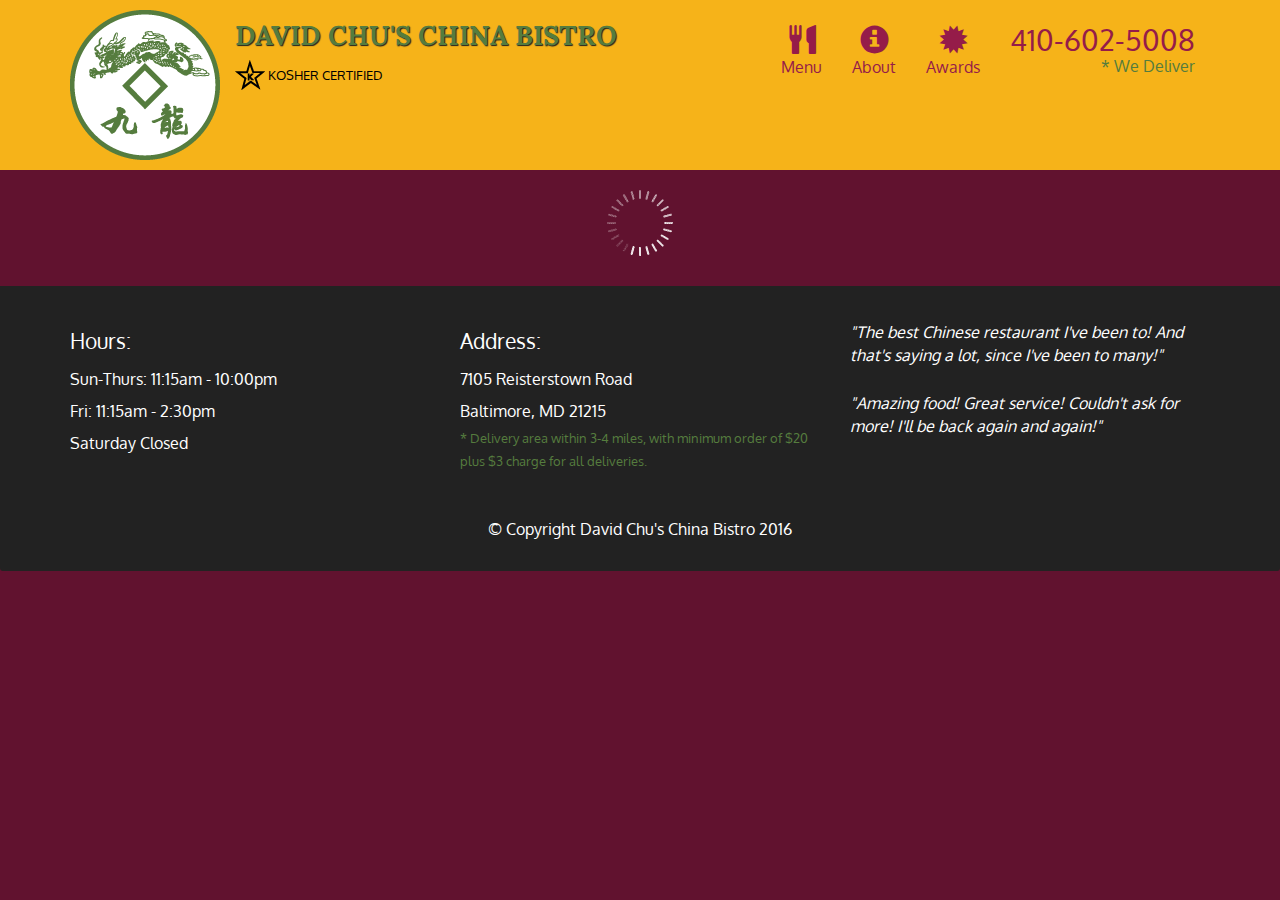
<file: Mod-5-Solution/index.html>
<!doctype html>
<html lang="en">
  <head>
    <meta charset="utf-8">
    <meta http-equiv="X-UA-Compatible" content="IE=edge">
    <meta name="viewport" content="width=device-width, initial-scale=1">
    <title>David Chu's China Bistro</title>
    <link rel="stylesheet" href="css/bootstrap.min.css">
    <link rel="stylesheet" href="css/styles.css">
    <link href='https://fonts.googleapis.com/css?family=Oxygen:400,300,700' rel='stylesheet' type='text/css'>
    <link href='https://fonts.googleapis.com/css?family=Lora' rel='stylesheet' type='text/css'>
  </head>
<body>
  <header>
    <nav id="header-nav" class="navbar navbar-default">
      <div class="container">
        <div class="navbar-header">
          <a href="index.html" class="pull-left visible-md visible-lg">
            <div id="logo-img" alt="Logo image"></div>
          </a>

          <div class="navbar-brand">
            <a href="index.html"><h1>David Chu's China Bistro</h1></a>
            <p>
              <img src="images/star-k-logo.png" alt="Kosher certification">
              <span>Kosher Certified</span>
            </p>
          </div>

          <button id="navbarToggle" type="button" class="navbar-toggle collapsed" data-toggle="collapse" data-target="#collapsable-nav" aria-expanded="false">
            <span class="sr-only">Toggle navigation</span>
            <span class="icon-bar"></span>
            <span class="icon-bar"></span>
            <span class="icon-bar"></span>
          </button>
        </div>
        
        <div id="collapsable-nav" class="collapse navbar-collapse">
           <ul id="nav-list" class="nav navbar-nav navbar-right">
            <li id="navHomeButton" class="visible-xs active">
              <a href="index.html">
                <span class="glyphicon glyphicon-home"></span> Home</a>
            </li>
            <li id="navMenuButton">
              <a href="#" onclick="$dc.loadMenuCategories();">
                <span class="glyphicon glyphicon-cutlery"></span><br class="hidden-xs"> Menu</a>
            </li>
            <li>
              <a href="#">
                <span class="glyphicon glyphicon-info-sign"></span><br class="hidden-xs"> About</a>
            </li>
            <li>
              <a href="#">
                <span class="glyphicon glyphicon-certificate"></span><br class="hidden-xs"> Awards</a>
            </li>
            <li id="phone" class="hidden-xs">
              <a href="tel:410-602-5008">
                <span>410-602-5008</span></a><div>* We Deliver</div>
            </li>
          </ul><!-- #nav-list -->
        </div><!-- .collapse .navbar-collapse -->
      </div><!-- .container -->
    </nav><!-- #header-nav -->
  </header>

  <div id="call-btn" class="visible-xs">
    <a class="btn" href="tel:410-602-5008">
    <span class="glyphicon glyphicon-earphone"></span>
    410-602-5008
    </a>
  </div>
  <div id="xs-deliver" class="text-center visible-xs">* We Deliver</div>

  <div id="main-content" class="container"></div>

  <footer class="panel-footer">
    <div class="container">
      <div class="row">
        <section id="hours" class="col-sm-4">
          <span>Hours:</span><br>
          Sun-Thurs: 11:15am - 10:00pm<br>
          Fri: 11:15am - 2:30pm<br>
          Saturday Closed
          <hr class="visible-xs">
        </section>
        <section id="address" class="col-sm-4">
          <span>Address:</span><br>
          7105 Reisterstown Road<br>
          Baltimore, MD 21215
          <p>* Delivery area within 3-4 miles, with minimum order of $20 plus $3 charge for all deliveries.</p>
          <hr class="visible-xs">
        </section>
        <section id="testimonials" class="col-sm-4">
          <p>"The best Chinese restaurant I've been to! And that's saying a lot, since I've been to many!"</p>
          <p>"Amazing food! Great service! Couldn't ask for more! I'll be back again and again!"</p>
        </section>
      </div>
      <div class="text-center">&copy; Copyright David Chu's China Bistro 2016</div>
    </div>
  </footer>

  <!-- jQuery (Bootstrap JS plugins depend on it) -->
  <script src="js/jquery-2.1.4.min.js"></script>
  <script src="js/bootstrap.min.js"></script>
  <script src="js/ajax-utils.js"></script>
  <script src="js/script.js"></script>
</body>
</html>
</file>
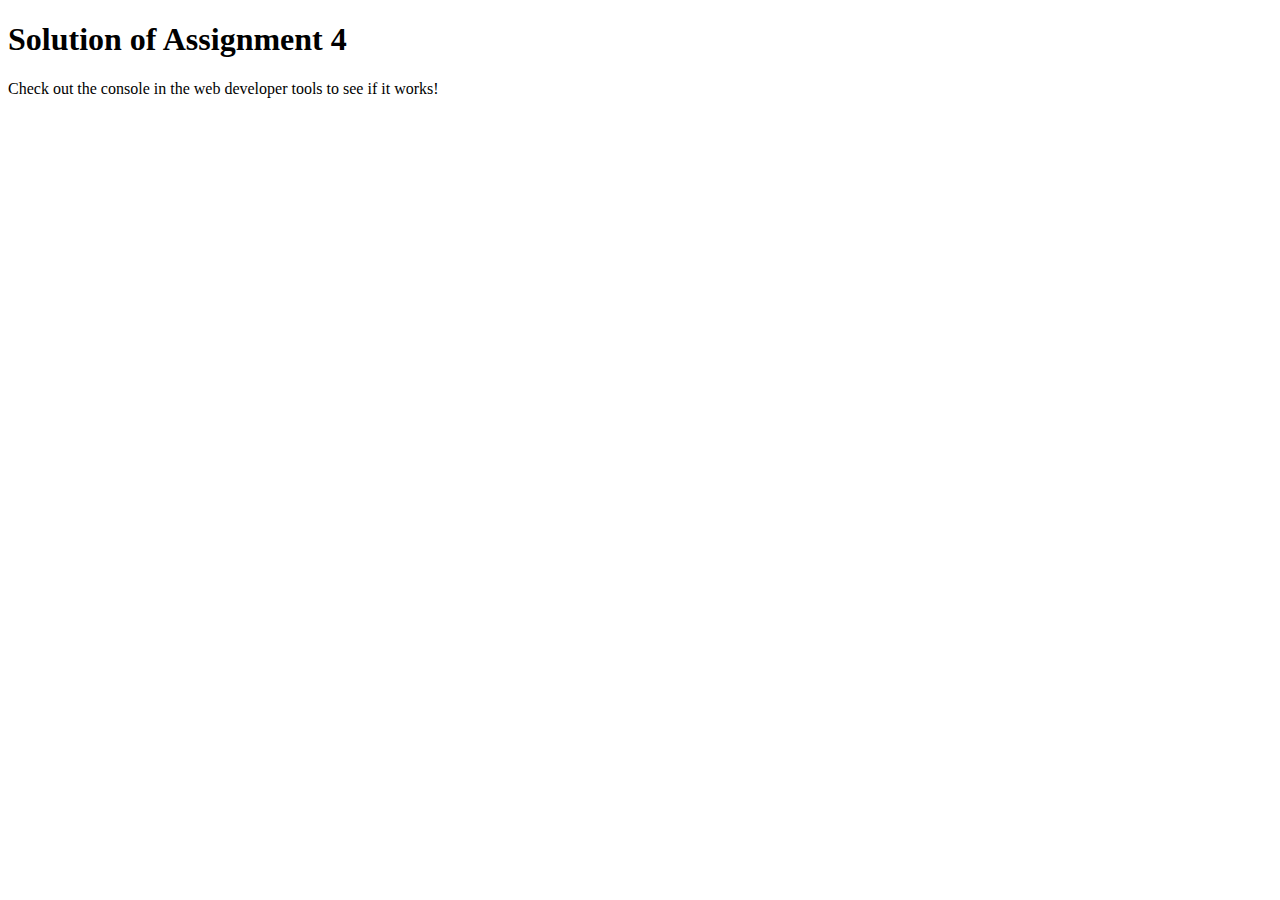
<file: module4_solution/index.html>
<!DOCTYPE html>
<html>

<head>
    <meta charset="utf-8">
    <title>Assignment Solution for Module 4</title>
    <script src="SpeakHello.js"></script>
    <script src="SpeakGoodBye.js"></script>
    <script src="script.js"></script>
</head>

<body>
    <h1>Solution of Assignment 4</h1>
    <p>Check out the console in the web developer tools to see if it works!</p>
</body>

</html>
</file>
<file: Mod-5-Solution/css/styles.css>
body {
  font-size: 16px;
  color: #fff;
  background-color: #61122f;
  font-family: 'Oxygen', sans-serif;
}

/** HEADER **/
#header-nav {
  background-color: #f6b319;
  border-radius: 0;
  border: 0;
}

#logo-img {
  background: url('../images/restaurant-logo_large.png') no-repeat;
  width: 150px;
  height: 150px;
  margin: 10px 15px 10px 0;
}

.navbar-brand {
  padding-top: 25px;
}
.navbar-brand h1 { /* Restaurant name */
  font-family: 'Lora', serif;
  color: #557c3e;
  font-size: 1.5em;
  text-transform: uppercase;
  font-weight: bold;
  text-shadow: 1px 1px 1px #222;
  margin-top: 0;
  margin-bottom: 0;
  line-height: .75;
}
.navbar-brand a:hover, .navbar-brand a:focus {
  text-decoration: none;
}
.navbar-brand p { /* Kosher cert */
  color: #000;
  text-transform: uppercase;
  font-size: .7em;
  margin-top: 15px;
}
.navbar-brand p span { /* Star-K */
  vertical-align: middle;
}

#nav-list {
  margin-top: 10px;
}
#nav-list a {
  color: #951C49;
  text-align: center;
}
#nav-list a:hover {
  background: #E7E7E7;
}
#nav-list a span {
  font-size: 1.8em;
}

#phone {
  margin-top: 5px;
}
#phone a { /* Phone number */
  text-align: right;
  padding-bottom: 0;
}
#phone div { /* We Deliver */
  color: #557c3e;
  text-align: right;
  padding-right: 15px;
}

.navbar-header button.navbar-toggle, .navbar-header .icon-bar {
  border: 1px solid #61122f;
}
.navbar-header button.navbar-toggle {
  clear: both;
  margin-top: -30px;
}
/* END HEADER */

/* FOOTER */
.panel-footer {
  margin-top: 30px;
  padding-top: 35px;
  padding-bottom: 30px;
  background-color: #222;
  border-top: 0;
}
.panel-footer div.row {
  margin-bottom: 35px;
}
#hours, #address {
  line-height: 2;
}
#hours > span, #address > span {
  font-size: 1.3em;
}
#address p {
  color: #557c3e;
  font-size: .8em;
  line-height: 1.8;
}
#testimonials {
  font-style: italic;
}
#testimonials p:nth-child(2) {
  margin-top: 25px;
}
/* END FOOTER */



/* HOME PAGE */
.container .jumbotron {
  box-shadow: 0 0 50px #3F0C1F;
  border: 2px solid #3F0C1F;
}

#menu-tile, #specials-tile, #map-tile {
  height: 250px;
  width: 100%;
  margin-bottom: 15px;
  position: relative;
  border: 2px solid #3F0C1F;
  overflow: hidden;
}
#menu-tile:hover, #specials-tile:hover, #map-tile:hover {
  box-shadow: 0 1px 5px 1px #cccccc;
}
#menu-tile {
  background: url('../images/menu-tile.jpg') no-repeat;
  background-position: center;
}
#specials-tile {
  background: url('../images/specials-tile.jpg') no-repeat;
  background-position: center;
}
#menu-tile span, #specials-tile span, #map-tile span {
  position: absolute;
  bottom: 0;
  right: 0;
  width: 100%;
  text-align: center;
  font-size: 1.6em;
  text-transform: uppercase;
  background-color: #000;
  color: #fff;
  opacity: .8;
}
/* END HOME PAGE */

/* MENU CATEGORIES PAGE */
.category-tile { 
  position: relative;
  border: 2px solid #3F0C1F;
  overflow: hidden;
  width: 200px;
  height: 200px;
  margin: 0 auto 15px;
}
.category-tile span {
  position: absolute;
  bottom: 0;
  right: 0;
  width: 100%;
  text-align: center;
  font-size: 1.2em;
  text-transform: uppercase;
  background-color: #000;
  color: #fff;
  opacity: .8;
}
.category-tile:hover {
  box-shadow: 0 1px 5px 1px #cccccc;
}

#menu-categories-title + div {
  margin-bottom: 50px;
}
/* END MENU CATEGORIES PAGE */

/* SINGLE CATEGORY PAGE */
.menu-item-tile {
  margin-bottom: 25px;
}
.menu-item-tile hr {
  width: 80%;
}
.menu-item-tile .menu-item-price {
  font-size: 1.1em;
  text-align: right;
  margin-top: -15px;
  margin-right: -15px;
}
.menu-item-tile .menu-item-price span {
  font-size: .6em;
}
.menu-item-photo {
  position: relative;
  border: 2px solid #3F0C1F; 
  overflow: hidden;
  padding: 0;
  margin-right: -15px;
  margin-left: auto;
  margin-bottom: 20px;
  max-width: 250px;
}
.menu-item-photo div {
  position: absolute;
  bottom: 0;
  right: 0;
  width: 80px;
  background-color: #557c3e;
  text-align: center;
}
.menu-item-description {
  padding-right: 30px;
}
h3.menu-item-title {
  margin: 0 0 10px;
}
.menu-item-details {
  font-size: .9em;
  font-style: italic;
}
/* END SINGLE CATEGORY PAGE */


/********** Large devices only **********/
@media (min-width: 1200px) {
  .container .jumbotron {
    background: url('../images/jumbotron_1200.jpg') no-repeat;
    height: 675px;
  }
}

/********** Medium devices only **********/
@media (min-width: 992px) and (max-width: 1199px) {
  /* Header */
  #logo-img {
    background: url('../images/restaurant-logo_medium.png') no-repeat;
    width: 100px;
    height: 100px;
    margin: 5px 5px 5px 0;
  }
  /* End Header */

  /* Home Page */
  .container .jumbotron {
    background: url('../images/jumbotron_992.jpg') no-repeat;
    height: 558px;
  }
  /* End Home Page */
}

/********** Small devices only **********/
@media (min-width: 768px) and (max-width: 991px) {
  /* Home Page */
  .container .jumbotron {
    background: url('../images/jumbotron_768.jpg') no-repeat;
    height: 432px;
  }
  /* End Home Page */
}

/********** Extra small devices only **********/
@media (max-width: 767px) {
  /* Header */
  .navbar-brand {
    padding-top: 10px;
    height: 80px;
  }
  .navbar-brand h1 { /* Restaurant name */
    padding-top: 10px;
    font-size: 5vw; /* 1vw = 1% of viewport width */
  }
  .navbar-brand p { /* Kosher cert */
    font-size: .6em;
    margin-top: 12px;
  }
  .navbar-brand p img { /* Star-K */
    height: 20px;
  }

  #collapsable-nav a { /* Collapsed nav menu text */
    font-size: 1.2em;
  }
  #collapsable-nav a span { /* Collapsed nav menu glyph */
    font-size: 1em;
    margin-right: 5px;
  }

  #call-btn > a {
    font-size: 1.5em;
    display: block;
    margin: 0 20px;
    padding: 10px;
    border: 2px solid #fff;
    background-color: #f6b319;
    color: #951c49;
  }
  #xs-deliver {
    margin-top: 5px;
    font-size: .7em;
    letter-spacing: .1em;
    text-transform: uppercase;
  }
  /* End Header */

  /* Footer */
  .panel-footer section {
    margin-bottom: 30px;
    text-align: center;
  }
  .panel-footer section:nth-child(3) {
    margin-bottom: 0; /* margin already exists on the whole row */
  }
  .panel-footer section hr {
    width: 50%;
  }
  /* End Footer */

  /* Home Page */
  .container .jumbotron {
    margin-top: 30px;
    padding: 0;
  }
  #menu-tile, #specials-tile {
    width: 360px;
    margin: 0 auto 15px;
  }

  .menu-item-photo {
    margin-right: auto;
  }
  .menu-item-tile .menu-item-price {
    text-align: center;
  }
  .menu-item-description {
    text-align: center;;
  }
}


/********** Super extra small devices Only :-) (e.g., iPhone 4) **********/
@media (max-width: 479px) {
  /* Header */
  .navbar-brand h1 { /* Restaurant name */
    padding-top: 5px;
    font-size: 6vw;
  }
  /* End Header */
  
  /* Home page */
  #menu-tile, #specials-tile {
    width: 280px;
    margin: 0 auto 15px;
  }

  .col-xxs-12 {
    position: relative;
    min-height: 1px;
    padding-right: 15px;
    padding-left: 15px;
    float: left;
    width: 100%;
  }
}
</file>
